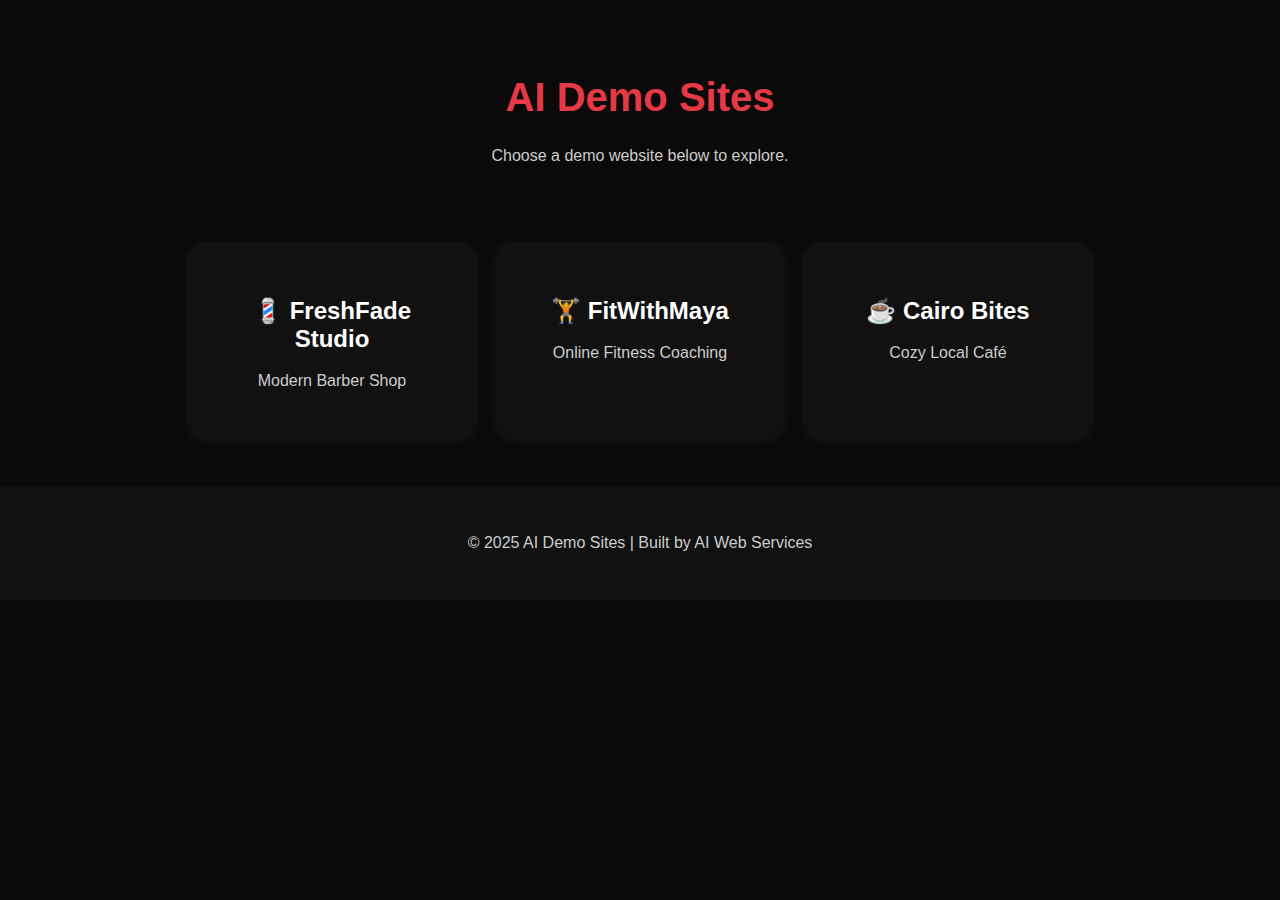
<file: index.html>
<!DOCTYPE html>
<html lang="en">
<head>
  <meta charset="UTF-8" />
  <meta name="viewport" content="width=device-width, initial-scale=1.0" />
  <title>Demo Sites — Portfolio</title>
  <link rel="stylesheet" href="style.css" />
</head>
<body>
  <header>
    <h1>AI Demo Sites</h1>
    <p>Choose a demo website below to explore.</p>
  </header>

  <main class="grid">
    <a href="barber/index.html" class="card">
      <h2>💈 FreshFade Studio</h2>
      <p>Modern Barber Shop</p>
    </a>

    <a href="fitness/index.html" class="card">
      <h2>🏋️ FitWithMaya</h2>
      <p>Online Fitness Coaching</p>
    </a>

    <a href="cafe/index.html" class="card">
      <h2>☕ Cairo Bites</h2>
      <p>Cozy Local Café</p>
    </a>
  </main>

  <footer>
    <p>© 2025 AI Demo Sites | Built by AI Web Services</p>
  </footer>
</body>
</html>
</file>
<file: style.css>
body {
  font-family: 'Poppins', sans-serif;
  margin: 0;
  background: #0a0a0a;
  color: #fff;
  text-align: center;
}

header {
  padding: 3rem 1rem 2rem;
}

h1 {
  font-size: 2.5rem;
  color: #e63946;
}

p {
  color: #ccc;
}

.grid {
  display: grid;
  grid-template-columns: repeat(auto-fit, minmax(250px, 1fr));
  gap: 1.5rem;
  max-width: 900px;
  margin: 2rem auto;
  padding: 0 1rem;
}

.card {
  background: #111;
  border-radius: 1rem;
  padding: 2rem;
  text-decoration: none;
  color: white;
  transition: all 0.3s ease;
  box-shadow: 0 0 10px rgba(255,255,255,0.1);
}

.card:hover {
  background: #e63946;
  transform: translateY(-5px);
  box-shadow: 0 0 20px rgba(230,57,70,0.4);
}

footer {
  margin-top: 3rem;
  padding: 2rem;
  background: #111;
  color: #aaa;
}
</file>
